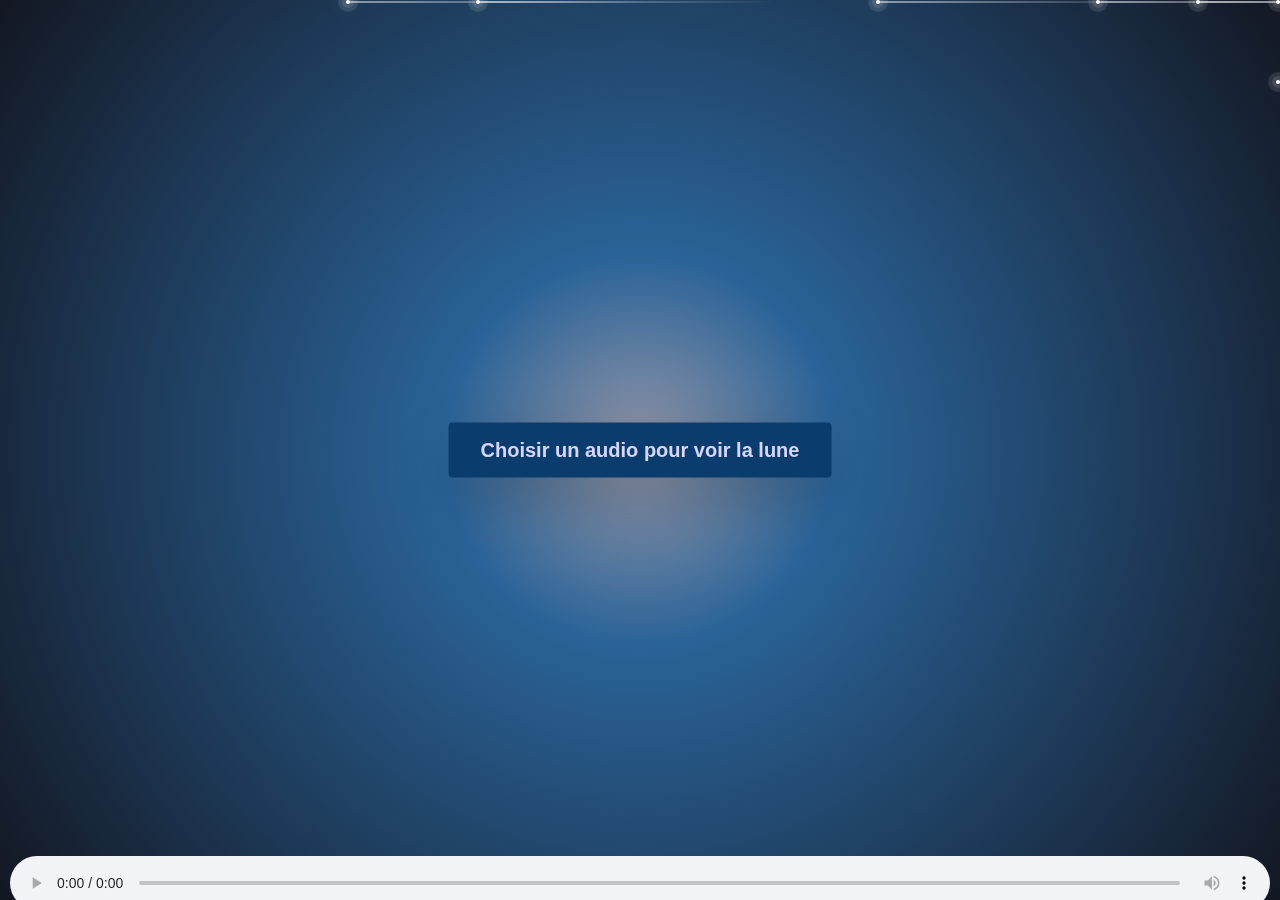
<file: index.html>
<!DOCTYPE html>
<html>

<head>
    <title>To the moon</title>
    <link rel="stylesheet" href="css/styles.css">
</head>

<body>
    <div id="content">

        <label for="thefile" class="file"> Choisir un audio pour voir la lune
          <input type="file" id="thefile" accept="audio/*" />
        </label>

        <audio id="audio" controls></audio>
        <div id="out">
            <div id="clavier">
                <div class="title">
                    <p>Utilise ces touches<span> pour jouer de la musique</span></p>
                </div>
                <div class="clavier-resp">
                    <div class="caseQ">
                        <div class="boutonQ key" id="btnQ">
                            <p>
                                <a href="#">Q</a>
                            </p>
                        </div>
                    </div>
                    <div class="caseS">
                        <div class="boutonS key" id="btnS">
                            <p>
                                <a href="#">S</a>
                            </p>
                        </div>
                    </div>
                    <div class="caseD">
                        <div class="boutonD key" id="btnD">
                            <p>
                                <a href="#">D</a>
                            </p>
                        </div>
                    </div>
                    <div class="caseF">
                        <div class="boutonF key" id="btnF">
                            <p>
                                <a href="#">F</a>
                            </p>
                        </div>
                    </div>
                    <div class="caseG">
                        <div class="boutonG key" id="btnG">
                            <p>
                                <a href="#">G</a>
                            </p>
                        </div>
                    </div>
                    <div class="caseH">
                        <div class="boutonH key" id="btnH">
                            <p>
                                <a href="#">H</a>
                            </p>
                        </div>
                    </div>
                    <div class="caseJ">
                        <div class="boutonJ key" id="btnJ">
                            <p>
                                <a href="#">J</a>
                            </p>
                        </div>
                    </div>
                    <div class="caseK">
                        <div class="boutonK key" id="btnK">
                            <p>
                                <a href="#">K</a>
                            </p>
                        </div>
                    </div>
                </div>
            </div>
        </div>

    </div>


    <div class="keys">
        <div data-key="83" class="key">
            <span class="sound"></span>
        </div>
        <div data-key="68" class="key">
            <span class="sound"></span>
        </div>
        <div data-key="70" class="key">
            <span class="sound"></span>
        </div>
        <div data-key="71" class="key">
            <span class="sound"></span>
        </div>
        <div data-key="72" class="key">
            <span class="sound"></span>
        </div>
        <div data-key="74" class="key">
            <span class="sound"></span>
        </div>
        <div data-key="75" class="key">
            <span class="sound"></span>
        </div>
        <div data-key="76" class="key">
            <span class="sound"></span>
        </div>
    </div>

    <div class='stars' id="stars">
        <span></span>
        <span></span>
        <span></span>
        <span></span>
        <span></span>
        <span></span>
        <span></span>
    </div>

    <audio data-key="81" src="sounds/clap.wav"></audio>
    <audio data-key="83" src="sounds/hihat.wav"></audio>
    <audio data-key="68" src="sounds/kick.wav"></audio>
    <audio data-key="70" src="sounds/openhat.wav"></audio>
    <audio data-key="71" src="sounds/boom.wav"></audio>
    <audio data-key="72" src="sounds/ride.wav"></audio>
    <audio data-key="74" src="sounds/snare.wav"></audio>
    <audio data-key="75" src="sounds/tom.wav"></audio>

    <script src="js/three.js"></script>
    <script src="script2.js"></script>
    <script src="index.js"></script>

</body>

</html>
</file>
<file: css/styles.css>
:root {
    --bgColor: hsla(242, 86%, 6%, 1);
    --bgColorLight: hsla(242, 86%, 24%, 1);
    --textColor: rgb(216, 214, 255);
    --textColorDark: hsla(242, 36%, 0%, 1);
    --paperColor: rgb(10, 61, 109);
    --paperColorDark: rgb(26, 25, 107);
    --shadowColorFaint: hsla(0, 0%, 0%, 0.2);
}

 ::selected {
    color: var(--textColorDark);
}

html,
body {
    margin: 0;
    padding: 0;
    overflow: hidden;
    height: 100vh;
    width: 100vw;
    background: var(--bgColor);
    background: linear-gradient(135deg, var(--bgColor), var(--bgColorLight));
    color: var(--textColor);
    font-family: 'Saira', sans-serif;
    position: relative;
    background: rgb(147, 150, 167);
    background: radial-gradient(circle, rgba(147, 150, 167, 1) 0%, rgba(42, 99, 152, 1) 25%, rgba(19, 23, 34, 1) 100%);
}

* {
    box-sizing: border-box;
    transition: all 0.12s cubic-bezier(0.42, 0.54, 0.22, 1.26);
}

#out {
    width: 80%;
    height: 100vh;
}

.caseQ {}

.boutonQ {
    display: inline-block;
    background: transparent;
    border: 1px solid currentcolor;
    color: white;
    padding: 7px 15px;
    border-radius: 5px;
    font-size: 38px;
}

.boutonQ p {
    margin: 0;
}

.boutonQ a {
    text-decoration: none;
    color: white;
}

.caseS {}

.boutonS {
    display: inline-block;
    background: transparent;
    border: 1px solid currentcolor;
    color: white;
    padding: 7px 15px;
    border-radius: 5px;
    font-size: 38px;
}

.boutonS p {
    margin: 0;
}

.boutonS a {
    text-decoration: none;
    color: white;
}

.caseD {}

.boutonD {
    display: inline-block;
    background: transparent;
    border: 1px solid currentcolor;
    color: white;
    padding: 7px 15px;
    border-radius: 5px;
    font-size: 38px;
}

.boutonD p {
    margin: 0;
}

.boutonD a {
    text-decoration: none;
    color: white;
}

.caseF {}

.boutonF {
    display: inline-block;
    background: transparent;
    border: 1px solid currentcolor;
    color: white;
    padding: 7px 16px;
    border-radius: 5px;
    font-size: 38px;
}

.boutonF p {
    margin: 0;
}

.boutonF a {
    text-decoration: none;
    color: white;
}

.caseG {}

.boutonG {
    display: inline-block;
    background: transparent;
    border: 1px solid currentcolor;
    color: white;
    padding: 7px 14px;
    border-radius: 5px;
    font-size: 38px;
}

.boutonG p {
    margin: 0;
}

.boutonG a {
    text-decoration: none;
    color: white;
}

.caseH {}

.boutonH {
    display: inline-block;
    background: transparent;
    border: 1px solid currentcolor;
    color: white;
    padding: 7px 15px;
    border-radius: 5px;
    font-size: 38px;
}

.boutonH p {
    margin: 0;
}

.boutonH a {
    text-decoration: none;
    color: white;
}

.caseJ {}

.boutonJ {
    display: inline-block;
    background: transparent;
    border: 1px solid currentcolor;
    color: white;
    padding: 7px 19px;
    border-radius: 5px;
    font-size: 38px;
}

.boutonJ p {
    margin: 0;
}

.boutonJ a {
    text-decoration: none;
    color: white;
}

.caseK {}

.boutonK {
    display: inline-block;
    background: transparent;
    border: 1px solid currentcolor;
    color: white;
    padding: 7px 15px;
    border-radius: 5px;
    font-size: 38px;
}

.boutonK p {
    margin: 0;
}

.boutonK a {
    text-decoration: none;
    color: white;
}

audio {
    position: fixed;
    left: 10px;
    bottom: -10px;
    width: calc(100% - 20px);
}

audio.active {
    bottom: 10px;
}

#thefile {
    width: 0.1px;
    height: 0.1px;
    opacity: 0;
    overflow: hidden;
    position: absolute;
    z-index: 1;
}

label.file {
    display: inline-block;
    position: absolute;
    left: 50%;
    top: 50%;
    transform: translate3d(-50%, -50%, 0);
    padding: 1rem 2rem;
    border-radius: 4px;
    background: var(--paperColor);
    color: var(--textColor);
    font-size: 1.25em;
    font-weight: 700;
    box-shadow: 0 20px 60px var(--shadowColorFaint);
    cursor: pointer;
}

label.file:hover {
    background: var(--paperColorDark);
    transform: translate3d(-50%, -55%, 0);
}

label.file:active {
    background: var(--paperColorDark);
    transform: translate3d(-50%, -45%, 0);
}

label.file.normal {
    transform: translate3d(10%, 50%, 0);
    padding: 0.2rem 2rem;
    font-size: 1rem;
    top: 0;
    left: 0;
}

.title {}

.title p {
    font-family: 'Saira', sans-serif;
    /*text-align: center;*/
    margin-left: -20px;
}

#clavier {
    display: none;
}

.clavier-show {
    display: block!important;
    position: absolute;
    top: 60%;
    margin-left: 75%;
}

.playing {
    transform: scale(1.1);
    border-color: #fff;
    /*box-shadow: 0 0 10px #fff;*/
    box-shadow: 19px 19px 38px #cecece, -19px -19px 38px #f2f2f2;
}

.clavier-resp {
    display: grid;
    grid-template-columns: repeat(4, 1fr);
    grid-gap: 12px;
    width: 30%;
}

.stars span {
    position: absolute;
    top: 50%;
    left: 50%;
    width: 4px;
    height: 4px;
    background: #FFF;
    border-radius: 50%;
    box-shadow: 0 0 0 4px rgba(255, 255, 255, 0.1), 0 0 0 8px rgba(255, 255, 255, 0.1), 0 0 20px rgba(255, 255, 255, 1);
    animation: animate 3s linear infinite;
}

.stars span::before {
    content: '';
    position: absolute;
    top: 50%;
    transform: translateY(-50%);
    width: 300px;
    height: 1px;
    background: linear-gradient(90deg, #FFF, transparent);
}

.filante span {
    position: absolute;
    top: 50%;
    left: 50%;
    width: 4px;
    height: 4px;
    background: #FFF;
    border-radius: 50%;
    box-shadow: 0 0 0 4px rgba(255, 255, 255, 0.1), 0 0 0 8px rgba(255, 255, 255, 0.1), 0 0 20px rgba(255, 255, 255, 1);
    animation: animate 3s linear;
}

.filante span::before {
    content: '';
    position: absolute;
    top: 50%;
    transform: translateY(-50%);
    width: 300px;
    height: 1px;
    background: linear-gradient(90deg, #FFF, transparent);
}

@keyframes animate {
    0% {
        transform: rotate(315deg) translateX(0);
        opacity: 1;
    }
    70% {
        opacity: 1;
    }
    100% {
        transform: rotate(315deg) translateX(-1000px);
        opacity: 0;
    }
}

span:nth-child(1) {
    top: 0;
    right: 0;
    left: initial;
    animation-delay: 0;
    animation-duration: 4s;
}

span:nth-child(2) {
    top: 0;
    right: 80px;
    left: initial;
    animation-delay: 0.2s;
    animation-duration: 3s;
}

span:nth-child(3) {
    top: 80px;
    right: 0px;
    left: initial;
    animation-delay: 0.4s;
    animation-duration: 2s;
}

span:nth-child(4) {
    top: 0;
    right: 180px;
    left: initial;
    animation-delay: 0.6s;
    animation-duration: 1.4s;
}

span:nth-child(5) {
    top: 0;
    right: 400px;
    left: initial;
    animation-delay: 0.8s;
    animation-duration: 2.5s;
}

span:nth-child(6) {
    top: 0;
    right: 930px;
    left: initial;
    animation-delay: 2s;
    animation-duration: 1.75s;
}

span:nth-child(7) {
    top: 0;
    right: 800px;
    left: initial;
    animation-delay: 0.3s;
    animation-duration: 2.25s;
}
</file>
